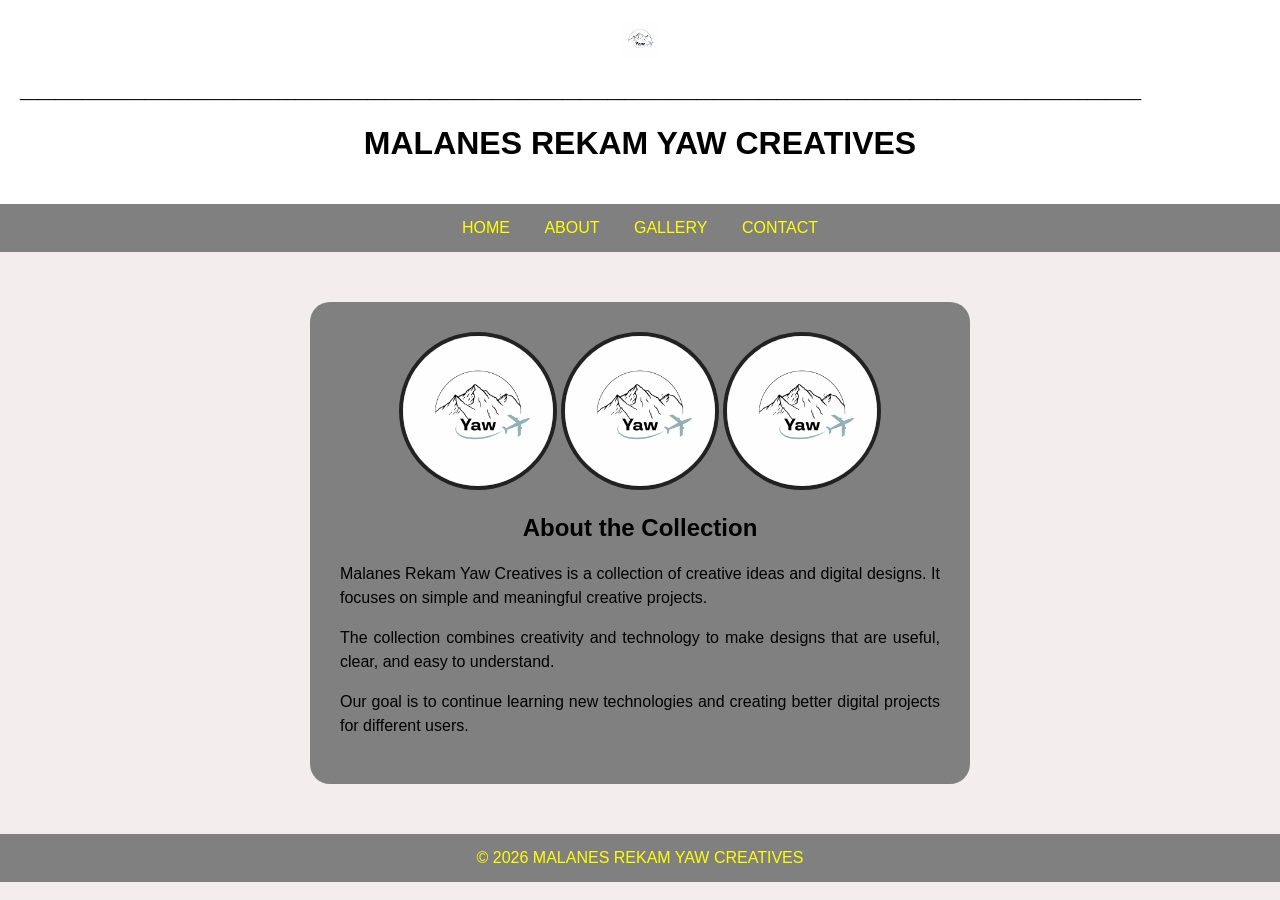
<file: index.html>
<!DOCTYPE html>
<html>
<head>
    <title>Jhazianne's Creatives</title>
    <link rel="stylesheet" href="style.css">
</head>

<body>

    <header>
        <img src="Yaw LOGO.png">
        <p>______________________________________________________________________________________________________________________________</p>
        <h1>MALANES REKAM YAW CREATIVES</h1>
    </header>

    <nav>
        <a href="index.html">HOME</a>
        <a href="activity6.html">ABOUT</a>
        <a href="https://gallerylink.live/">GALLERY</a>
        <a href="https://web.whatsapp.com/">CONTACT</a>
    </nav>

    <div class="card">

        <img src="Yaw LOGO.png" class="profile">
        <img src="Yaw LOGO.png" class="profile">
        <img src="Yaw LOGO.png" class="profile">

        <h2>About the Collection</h2>

        <p>
            Malanes Rekam Yaw Creatives is a collection of creative
            ideas and digital designs. It focuses on simple and
            meaningful creative projects.
        </p>

        <p>
            The collection combines creativity and technology to make
            designs that are useful, clear, and easy to understand.
        </p>

        <p>
            Our goal is to continue learning new technologies and
            creating better digital projects for different users.
        </p>

    </div>

    <footer>
        © 2026 MALANES REKAM YAW CREATIVES
    </footer>

</body>
</html>
</file>
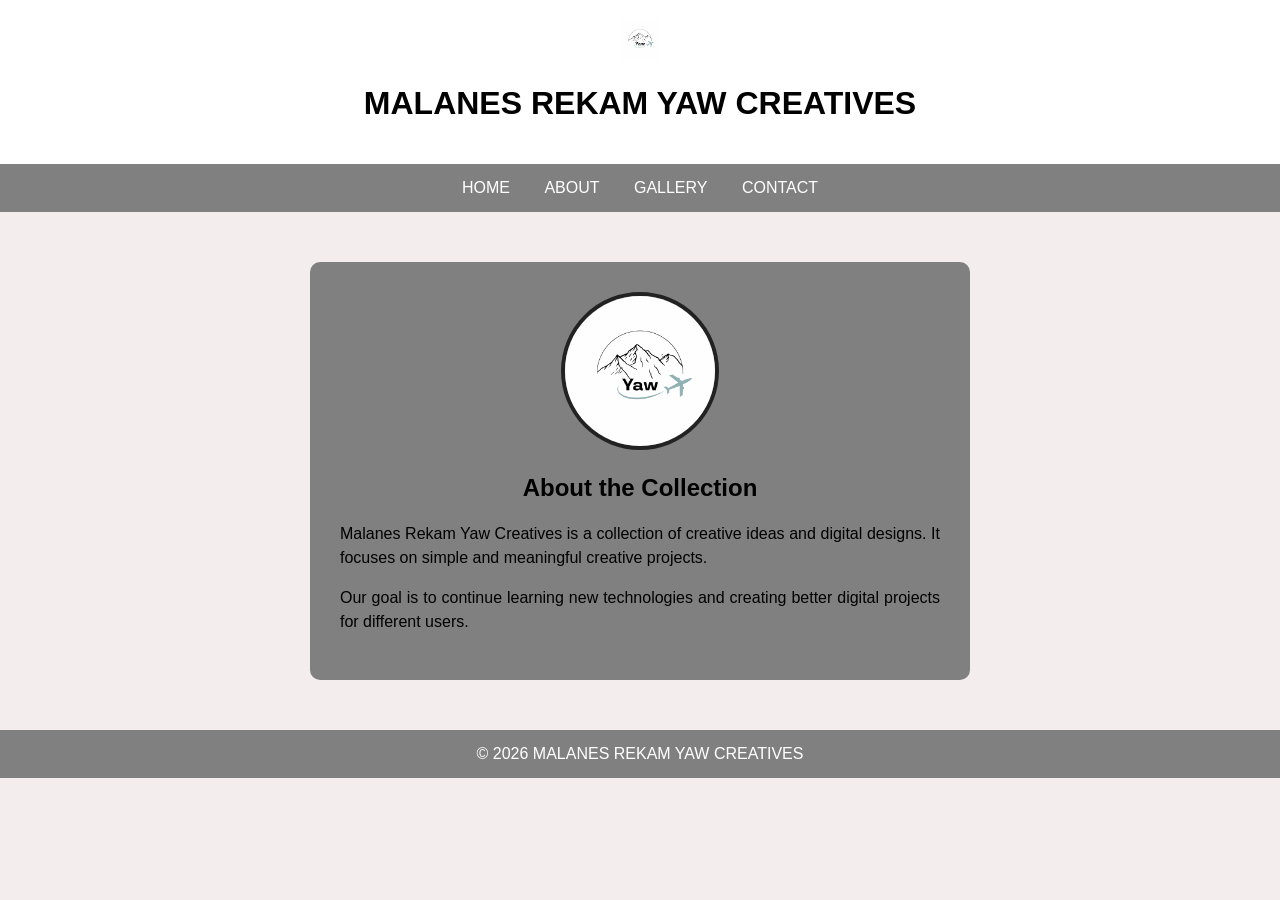
<file: activity6.html>
<!DOCTYPE html>
<html>
<head>
    <title>Jhazianne's Creatives</title>
    <style>
        body {
            font-family: Arial;
            margin: 0;
            background-color: #f3eded;
        }

        header {
            background-color: white;
            text-align: center;
            padding: 20px;
        }

        header img {
            width: 40px;
            height: 40px;
        }
        nav {
            background-color: gray;
            text-align: center;
            padding: 15px;
        }
        nav a {
            color: white;
            text-decoration: none;
            margin: 15px;
        }
        .card {
            background-color: gray;
            width: 600px;
            margin: 50px auto;
            padding: 30px;
            text-align: center;
            border-radius: 10px;
        }
        .profile {
            width: 150px;
            height: 150px;
            border-radius: 50%;
            border: 4px solid #222;
        }
     p {
            text-align: justify;
            line-height: 1.5;
        }
        footer {
            background-color: gray;
            color: white;
            text-align: center;
            padding: 15px;
        }
    </style>
</head>

<body>

    <header>
        <img src="Yaw LOGO.png">
        <h1>MALANES REKAM YAW CREATIVES</h1>
    </header>

    <nav>
        <a href="index.html">HOME</a>
        <a href="index.html">ABOUT</a>
        <a href="https://gallerylink.live/">GALLERY</a>
        <a href="https://web.whatsapp.com/">CONTACT</a>
    </nav>

    <div class="card">

        <img src="Yaw LOGO.png" class="profile">
    

        <h2>About the Collection</h2>
        <p>
            Malanes Rekam Yaw Creatives is a collection of creative
            ideas and digital designs. It focuses on simple and
            meaningful creative projects.
        </p>

        <p>
            Our goal is to continue learning new technologies and
            creating better digital projects for different users.
        </p>

    </div>
    <footer>
        © 2026 MALANES REKAM YAW CREATIVES
    </footer>

</body>
</html>
</file>
<file: style.css>
body {
    font-family: Arial;
    margin: 0;
    background-color: #f3eded;
}

header {
    background-color: white;
    text-align: center;
    padding: 20px;
}

header img {
    width: 40px;
    height: 40px;
}

nav {
    background-color: gray;
    text-align: center;
    padding: 15px;
}

nav a {
    color: yellow;
    text-decoration: none;
    margin: 15px;
}

.card {
    background-color: gray;
    width: 600px;
    margin: 50px auto;
    padding: 30px;
    text-align: center;
    border-radius: 20px;
}

.profile {
    width: 150px;
    height: 150px;
    border-radius: 50%;
    border: 4px solid #222;
}

p {
    text-align: justify;
    line-height: 1.5;
}

footer {
    background-color: gray;
    color: yellow;
    text-align: center;
    padding: 15px;
}
</file>
